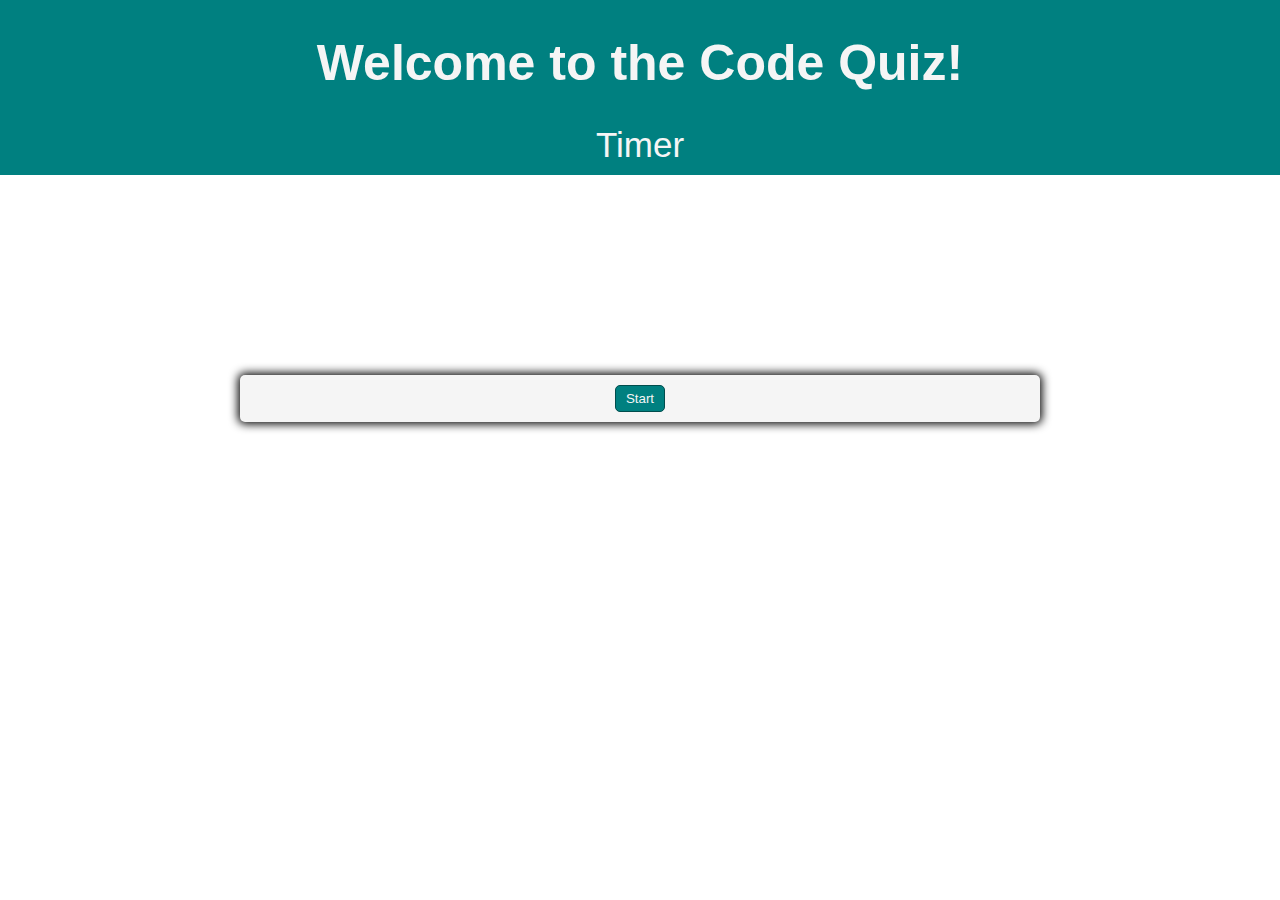
<file: index.html>
<!DOCTYPE html>
<html lang="en">
  <head>
    <meta charset="UTF-8" />
    <meta http-equiv="X-UA-Compatible" content="IE=edge" />
    <meta name="viewport" content="width=device-width, initial-scale=1.0" />
    <title>Code Quiz Countdown</title>
    <link rel="stylesheet" href="./styles/styles.css" />
  </head>
  <body>
    <header>
      <h1>Welcome to the Code Quiz!</h1>
      <div id="time">Timer</div>
      <div id="last-high-score"></div>
    </header>

    <main>
      <div class="container">
        <!--div containing questions and answer buttons-->
        <div class="hide" id="question-container">
          <div id="question">Question</div>
          <div id="answer-buttons" class="btn-grid">
            <button class="btn"></button>
            <button class="btn"></button>
            <button class="btn"></button>
            <button class="btn"></button>
          </div>
        </div>
        <!--div containing submit and next controls-->
        <div class="controls">
          <button id="start-btn" class="start-btn btn">Start</button>
          <button id="next" class="next-btn hide">Next</button>
        </div>
      </div>
    </main>

    <script src="./scripts/script.js"></script>
  </body>
</html>
</file>
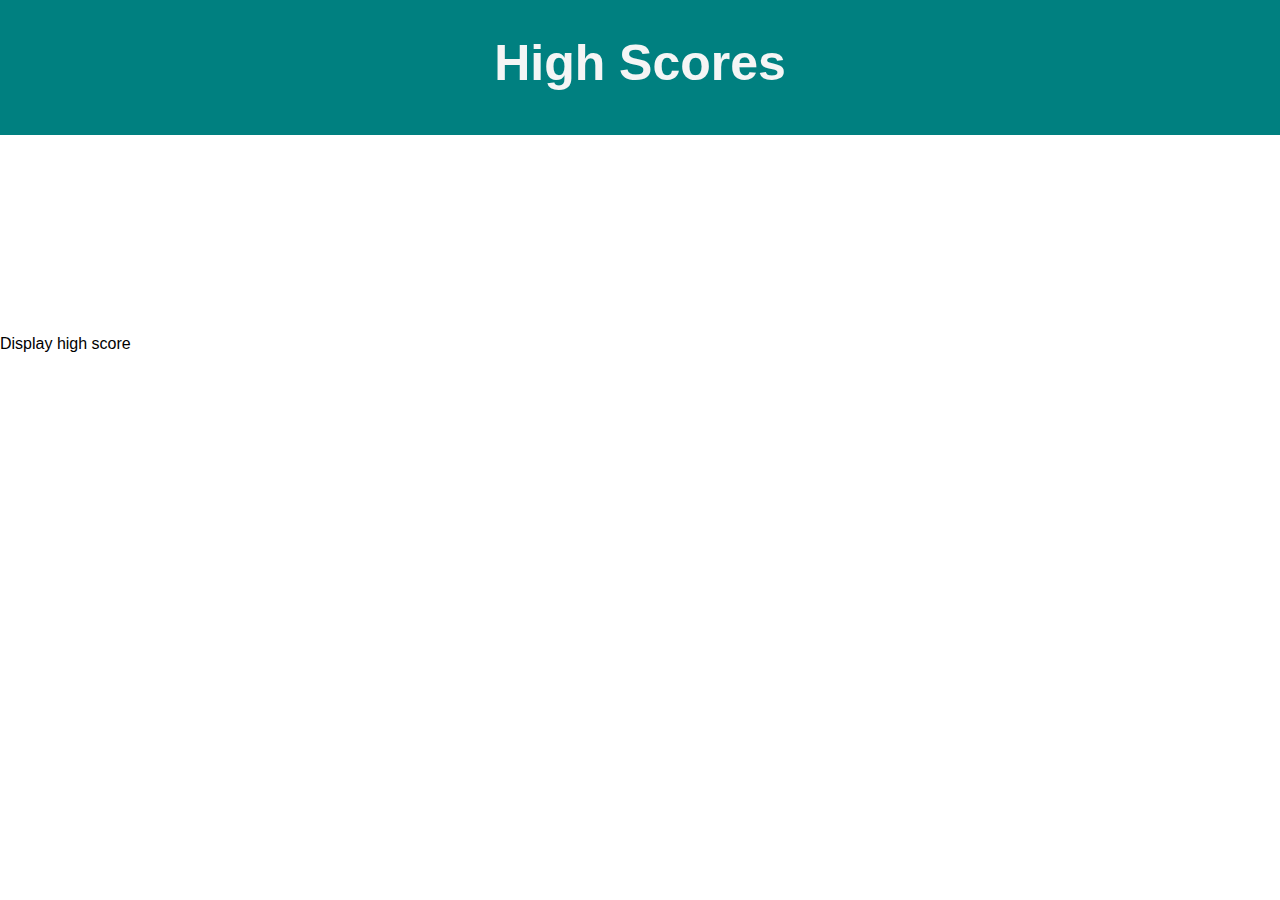
<file: index-hiscore.html>
<!DOCTYPE html>
<html lang="en">
  <head>
    <meta charset="UTF-8" />
    <meta http-equiv="X-UA-Compatible" content="IE=edge" />
    <meta name="viewport" content="width=device-width, initial-scale=1.0" />
    <title>High Scores</title>
    <link rel="stylesheet" href="./styles/styles.css" />
  </head>
  <body>
    <header>
      <h1>High Scores</h1>
    </header>
    <main>
      <div>Display high score</div>
    </main>
    <script src="./scripts/script.js"></script>
  </body>
</html>
</file>
<file: styles/styles.css>
* {
  box-sizing: border-box;
  font-family: Arial, Helvetica, sans-serif;
}

body {
  padding: 0;
  margin: 0;
  width: 100vw;
  height: 100vh;
  justify-content: center;
  align-items: center;
}

header {
  display: flex;
  flex-direction: column;
  justify-content: center;
  align-items: center;
  margin-bottom: 200px;
  background-color: teal;
  color: whitesmoke;
  padding-bottom: 10px;
}

h1 {
  font-size: 50px;
}

#time {
  font-size: 35px;
}

.container {
  display: flex;
  flex-direction: column;
  justify-content: center;
  align-items: center;
  width: 800px;
  max-width: 80%;
  background-color: whitesmoke;
  border-radius: 5px;
  padding: 10px;
  box-shadow: 0 0 10px 2px;
  margin: auto;
}

.correct {
  background-color: rgb(30, 78, 30);
}

.wrong {
  background-color: rgb(141, 10, 10);
}

.btn-grid {
  display: grid;
  grid-template-columns: repeat(2, auto);
  gap: 10px;
  margin: 20px 0;
}

.btn {
  background-color: teal;
  border: solid 1px rgb(1, 77, 77);
  border-radius: 5px;
  padding: 5px 10px;
  color: whitesmoke;
  outline: none;
}

.next-btn {
  font-weight: bold;
  border-radius: 5px;
  padding: 4px 9px;
}

.btn:hover {
  background-color: rgb(1, 77, 77);
}

.submit-btn:hover {
  background-color: rgb(134, 134, 134);
  color: whitesmoke;
}

.controls {
  display: flex;
  justify-content: center;
  align-items: center;
}

.hide {
  display: none;
}
</file>
